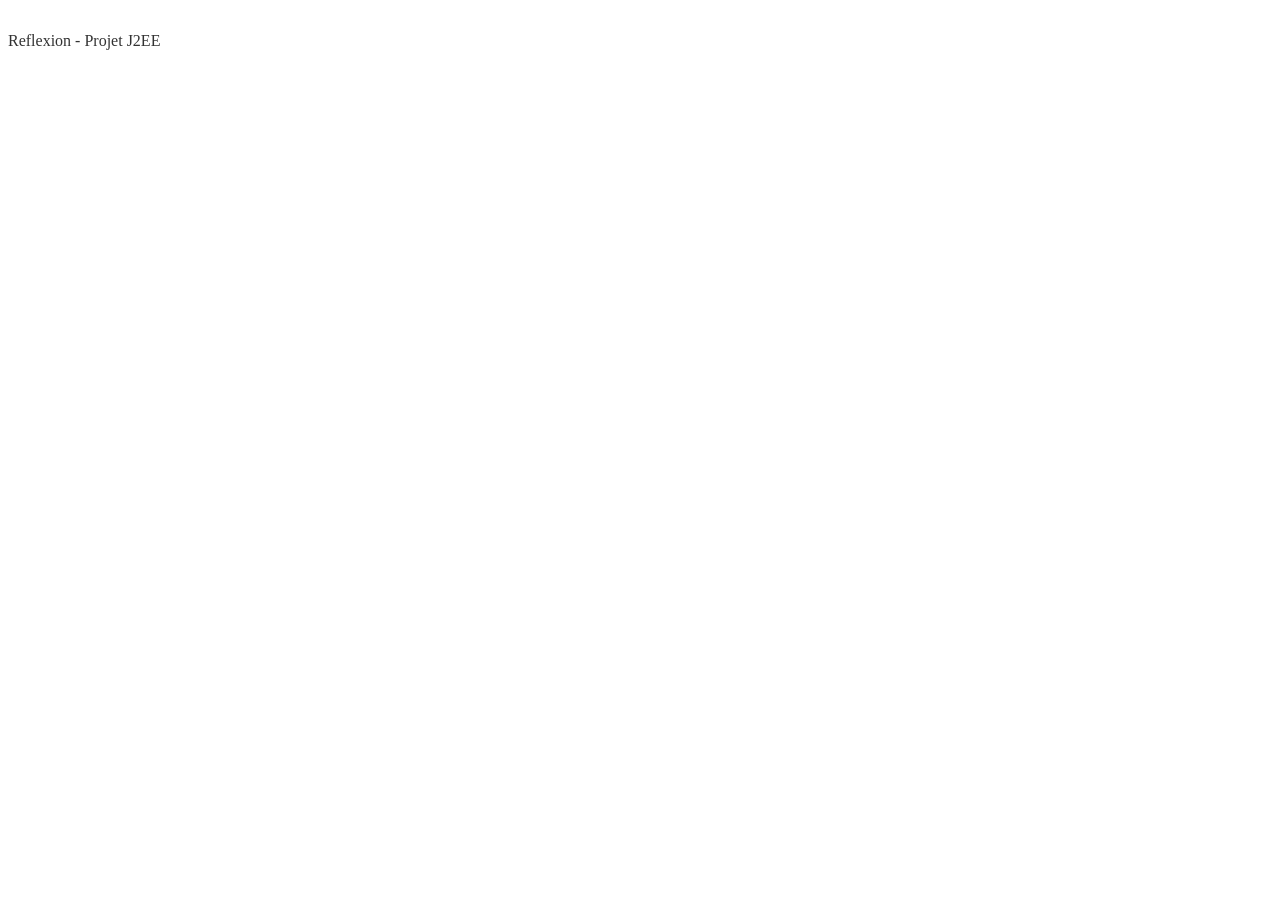
<file: src/main/resources/templates/fragments/layout.html>
<!DOCTYPE html>
<html lang="fr" xmlns:th="http://www.thymeleaf.org">
<body>
<div th:fragment="footer">
    <footer style="margin-top:2rem;opacity:0.8">Reflexion - Projet J2EE</footer>
</div>
</body>
</html>
</file>
